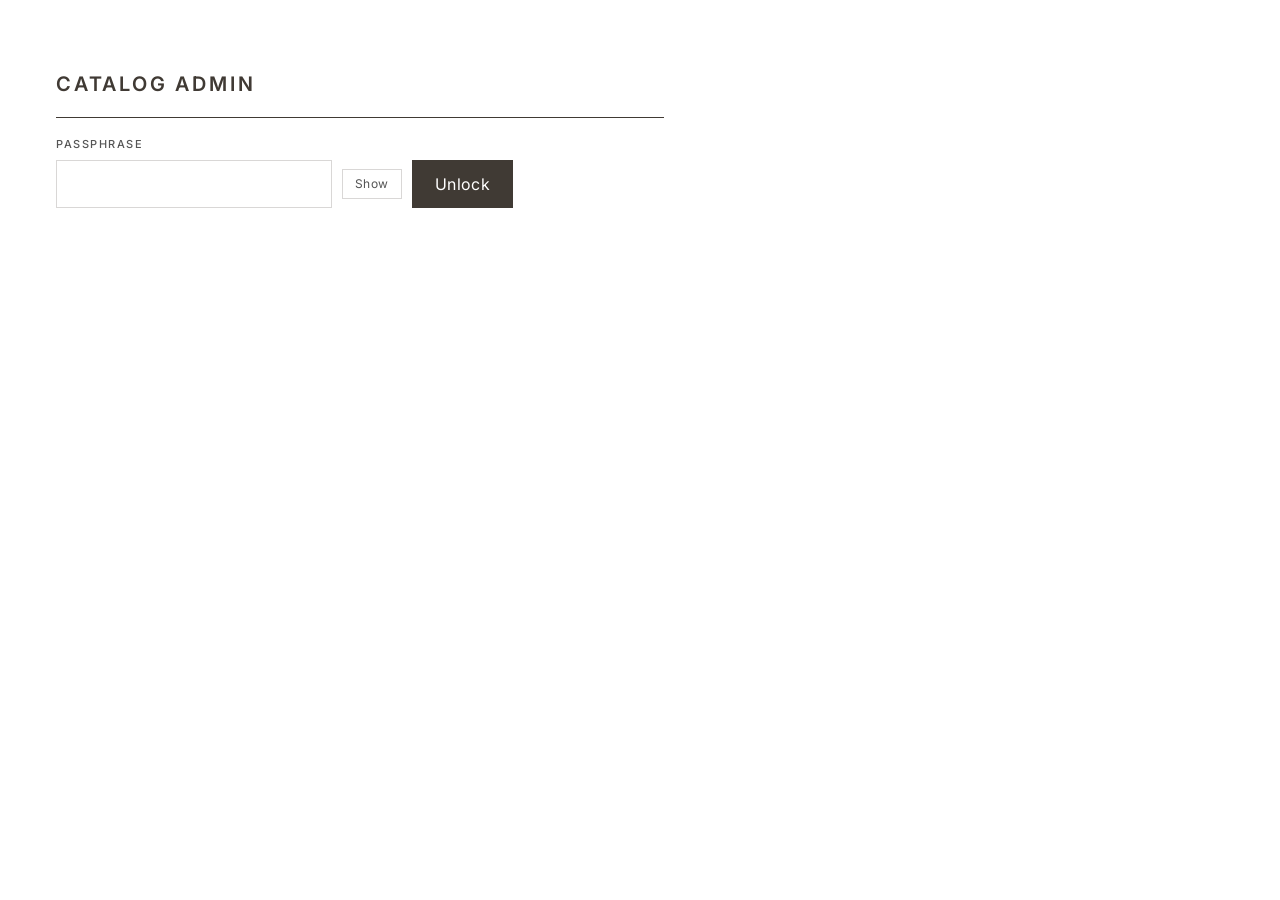
<file: jradminjie123.html>
<!DOCTYPE html>
<html lang="en">
<head>
  <meta charset="UTF-8">
  <meta name="viewport" content="width=device-width, initial-scale=1.0">
  <meta name="robots" content="noindex,nofollow">
  <title>Catalog admin</title>
  <link rel="preconnect" href="https://fonts.googleapis.com">
  <link rel="preconnect" href="https://fonts.gstatic.com" crossorigin>
  <link href="https://fonts.googleapis.com/css2?family=Inter:wght@400;500;600;700&display=swap" rel="stylesheet">
  <style>
    :root {
      --linen:#ffffff; --walnut:#403a34; --charcoal:#333333; --slate:#555555;
      --line:#403a34; --line-soft:rgba(64,58,52,.20); --ok:#1da851; --err:#b3261e;
      --sans:'Inter', ui-sans-serif, system-ui, -apple-system, 'Segoe UI', Roboto, sans-serif;
    }
    * { box-sizing:border-box; }
    body {
      font-family:var(--sans); font-weight:400; color:var(--walnut); background:var(--linen);
      -webkit-font-smoothing:antialiased; text-rendering:optimizeLegibility; line-height:1.5;
      margin:0; padding:clamp(30px,6vw,56px); max-width:720px;
    }
    h1 {
      font-size:20px; font-weight:600; text-transform:uppercase; letter-spacing:.14em;
      padding-bottom:18px; margin-bottom:6px; border-bottom:1px solid var(--line);
    }
    h2 { font-size:11px; font-weight:500; text-transform:uppercase; letter-spacing:.16em; color:var(--slate); margin:28px 0 12px; }
    label { display:block; font-size:11px; font-weight:500; text-transform:uppercase; letter-spacing:.14em; color:var(--slate); margin:18px 0 7px; }
    input, select { font:inherit; color:var(--walnut); background:var(--linen); padding:11px 13px; border:1px solid var(--line-soft); }
    input:focus, select:focus { outline:none; border-color:var(--walnut); }
    code { font-family:ui-monospace, 'SFMono-Regular', Menlo, monospace; font-size:.92em; }
    button {
      font:inherit; cursor:pointer; padding:11px 22px; border:1px solid var(--line);
      background:var(--walnut); color:var(--linen); letter-spacing:.02em; transition:background .15s;
    }
    button:hover { background:#2e2925; }
    .status { margin:12px 0; min-height:1.2em; font-size:13px; color:var(--slate); }
    .status.err { color:var(--err); } .status.ok { color:var(--ok); }
    .row { display:flex; gap:10px; align-items:center; margin:12px 0; flex-wrap:wrap; }
    label + .row, label + #preview { margin-top:7px; }
    [hidden] { display:none !important; }
    .tabs { gap:26px; border-bottom:1px solid var(--line-soft); margin:24px 0; }
    .tabs button { border:none; border-bottom:2px solid transparent; background:none; color:var(--slate); padding:10px 2px; font-size:12px; text-transform:uppercase; letter-spacing:.12em; }
    .tabs button:hover { background:none; color:var(--walnut); }
    .tabs button.on { border-bottom-color:var(--walnut); color:var(--walnut); font-weight:600; }
    #tok-clear { background:none; color:var(--slate); border:1px solid var(--line-soft); padding:5px 11px; font-size:12px; letter-spacing:.04em; margin-left:10px; }
    #tok-clear:hover { background:none; color:var(--walnut); border-color:var(--walnut); }
    .reveal { background:none; color:var(--slate); border:1px solid var(--line-soft); padding:5px 12px; font-size:12px; letter-spacing:.04em; }
    .reveal:hover { background:none; color:var(--walnut); border-color:var(--walnut); }
    #preview canvas { max-width:220px; height:auto; border:1px solid var(--line-soft); margin-top:10px; }
    .prow { display:flex; gap:14px; align-items:center; padding:12px 0; border-bottom:1px solid var(--line-soft); }
    .prow.is-hidden { opacity:.5; }
    .pthumb { width:56px; height:56px; object-fit:cover; border:1px solid var(--line-soft); }
    .pmeta { flex:1; } .pn { font-size:14px; color:var(--walnut); }
    .pc { font-size:11px; color:var(--slate); text-transform:uppercase; letter-spacing:.1em; margin-top:3px; }
    .badge { font-size:10px; text-transform:uppercase; letter-spacing:.12em; color:var(--err); }
    .rowbtn { background:none; color:var(--walnut); border:1px solid var(--line-soft); padding:6px 13px; font-size:12px; letter-spacing:.04em; }
    .rowbtn:hover { background:none; border-color:var(--walnut); }
    .rowbtn.del { color:var(--err); border-color:rgba(179,38,30,.32); }
    .rowbtn.del:hover { background:none; border-color:var(--err); }
  </style>
</head>
<body>
  <h1>Catalog admin</h1>

  <form id="gate-form">
    <div id="gate">
      <label for="pass">Passphrase</label>
      <div class="row"><input type="password" id="pass" autocomplete="off"><button type="button" id="pass-toggle" class="reveal" aria-pressed="false">Show</button><button type="submit">Unlock</button></div>
      <div class="status err" id="gate-err"></div>
    </div>
  </form>

  <div id="app" hidden>
    <div class="status ok" id="unlock-note" hidden>Unlocked.</div>

    <div id="token-setup" hidden>
      <h2>GitHub token</h2>
      <p style="font-size:13px;color:var(--slate)">Paste a token with contents read/write on <code>JianRanBuildingMaterials</code>. Stored only in this browser.</p>
      <form id="token-form">
        <div class="row"><input type="password" id="token-input" placeholder="ghp_…" autocomplete="off" style="flex:1"><button type="submit">Save</button></div>
      </form>
      <div class="status err" id="token-status"></div>
    </div>

    <div id="tools" hidden>
      <div class="status" id="token-badge"></div>
      <div class="tabs row">
        <button type="button" id="tab-btn-add" class="on">Add</button>
        <button type="button" id="tab-btn-manage">Manage</button>
      </div>

      <div id="tab-add">
        <form id="add-form">
          <label for="f-category">Category</label>
          <select id="f-category"></select>
          <label for="f-photo">Photo</label>
          <input type="file" id="f-photo" accept="image/*">
          <div id="preview"></div>
          <label for="f-caption">Caption (optional)</label>
          <input type="text" id="f-caption" placeholder="e.g. Matte black sliding door">
          <div class="row"><button type="submit" id="add-submit">Publish</button></div>
        </form>
        <div class="status" id="add-status"></div>
      </div>

      <div id="tab-manage" hidden>
        <div class="row"><input type="text" id="search" placeholder="Search caption, category…" style="flex:1"></div>
        <div class="status" id="list-count"></div>
        <div id="prod-list"></div>
        <div id="deleted-wrap" hidden>
          <h2>Deleted entries <span id="deleted-count"></span></h2>
          <div id="deleted-list"></div>
        </div>
        <div class="status" id="manage-status"></div>
      </div>
    </div>
  </div>

  <script src="assets/js/catalog-seed.js"></script>
  <script src="assets/js/catalog-admin.js"></script>
  <script src="assets/js/jradminjie123.js"></script>
</body>
</html>
</file>
